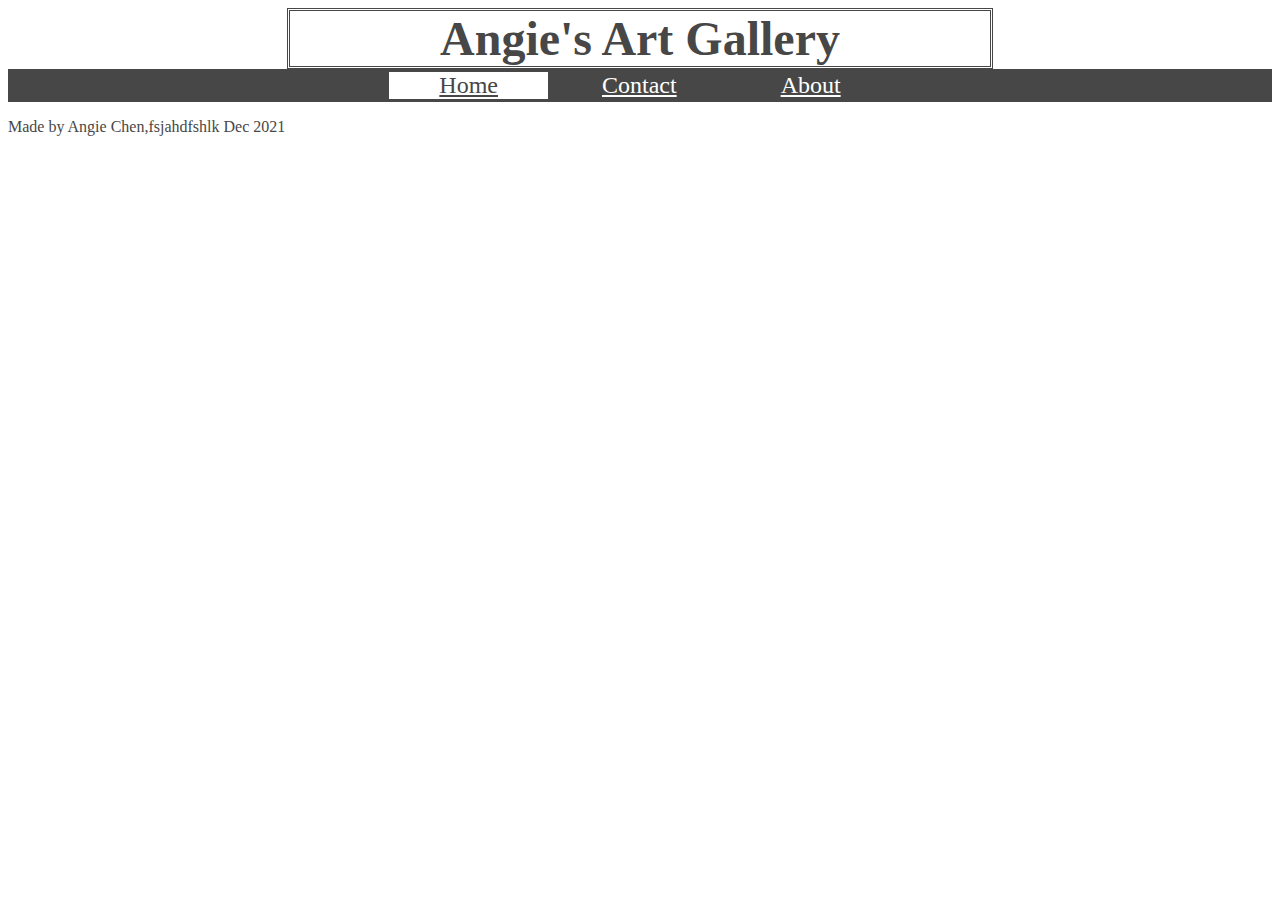
<file: index.html>
<DOCTYPE! html>
<html>

<head>
	<title>Art Gallery</title>
	<link href="styles/style.css" rel="stylesheet">
</head>

<body>
	<section class="header">
		<div class="header-img"></div>
		<h1>Angie's Art Gallery</h1>
	</section>

	<section class="topnav">
		<nav>
			<a class="active" href="#home">Home</a>
			<a href="#contact">Contact</a>
			<a href="about.html">About</a>
		</nav>
	</section>

	<main></main>



	<section class="footer">
		<footer>
			<p id="footertext">Made by Angie Chen,fsjahdfshlk Dec 2021</p>
		</footer>
	</section>

	

</body>
</html>
</file>
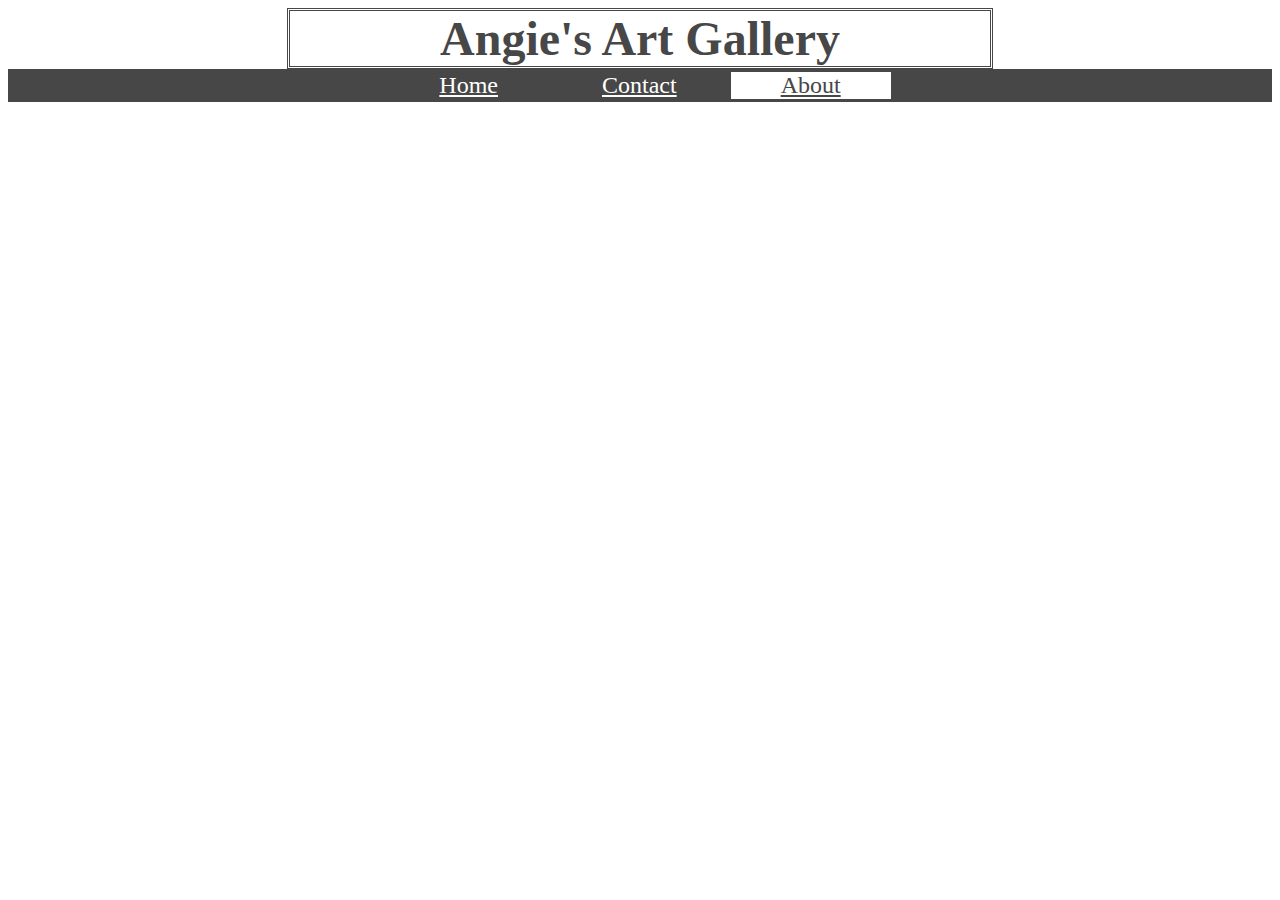
<file: about.html>
<DOCTYPE! html>
<html>

<head>
	<title>Art Gallery</title>
	<link href="styles/style.css" rel="stylesheet">
</head>

<body>
    <div id="Gallery">
		<h1>Angie's Art Gallery</h1>
	</div>

    <div class="topnav">
        <a href="index.html">Home</a>
        <a href="#contact">Contact</a>
        <a class="active" href="#about">About</a>
    </div>


</body>
</html>
</file>
<file: styles/style.css>
h1 {
  font-family: "Papyrus", fantasy;
  font-size: 3em;
  color:rgb(71, 71, 71);


  text-align:center;

  border-style: double;
  border-color: rgb(71, 71, 71);
  /*background-color: rgb(152, 255, 255);*/
  
  width: 700px;
  /*margin-left: 70px;*/
  margin: auto;
  /*border-width: 10px;*/
}

/*div {
  position: relative;
}


div:after {
  content: "";
  background: black;
  position: absolute;
  bottom: 0;
  left: 0;
  height: 50%;
  width: 1px;
}*/

.topnav{
  color:rgb(71, 71, 71);
  border-style: double;
  background-color: rgb(71, 71, 71);
  overflow: hidden;
  text-align: center;
}

.topnav a {
  border-style: hidden;
  background-color: rgb(71, 71, 71);
  text-align: center;
  padding: 50px;

  font-size: 1.5em;
  font-family: "Papyrus", fantasy;
  color: white;
}

.topnav a.active {
  background-color: white;
  color: rgb(71, 71, 71);
}

p {
  color: rgb(71, 71, 71);
  font-family: "Times New Roman", serif;
}
</file>
